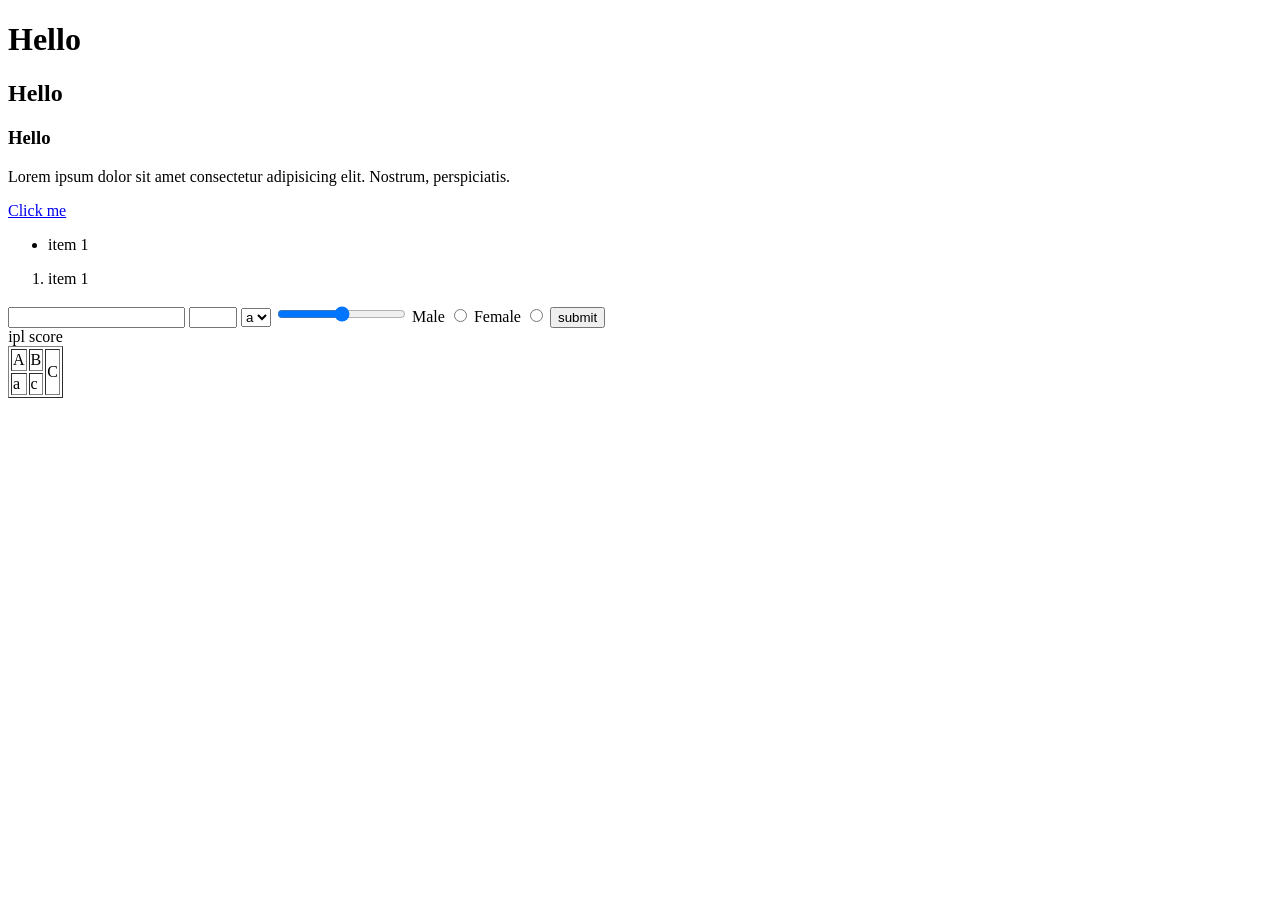
<file: index.html>
<!DOCTYPE html>
<html lang="en">

<head>
    <meta charset="UTF-8">
    <meta name="viewport" content="width=device-width, initial-scale=1.0">
    <title>Html</title>
</head>

<body>

    <!-- Heading tags-->
    <h1 id="harish">Hello</h1>
    <h2 class="asdf">Hello</h2>
    <h3>Hello</h3>


    <!--basic tags & attributes-->
    <p>Lorem ipsum dolor sit amet consectetur adipisicing elit. Nostrum, perspiciatis.</p>
    <a href="https://www.flipkart.com/">Click me</a>

    <ul>
        <li> item 1</li>
    </ul>
    <ol>
        <li>item 1</li>
    </ol>


    <!--Forms-->
    <form>
        <input type="text">
        <input type="number" min="0" max="35">
        <select name="selectTag">
            <option value="abc">a</option>
            <option value="">a</option>
            <option value="">a</option>
        </select>
        <input type="range" name="ab" id="qwer">
        <label for="a">Male</label>
        <input type="radio" name="gender" id="a">
        <label for="b">Female</label>
        <input type="radio" name="gender" id="b">
        <button type="button"> submit</button>
    </form>


    <!--Table-->
    <table border="1">
        <caption>ipl score</caption>
        <tr>
            <td>A</td>
            <td>B</td>
            <td rowspan="2">C</td>
        </tr>
        <tr>
            <td>a</td>
            <td>c</td>
        </tr>
    </table>


    <!-- Semantic tags Used for SEO optimization-->
    <nav></nav>
    <section></section>
    <footer></footer>
    <header></header>
    <aside></aside>
    <article></article>
    <main></main>

    <!--division tag-->
    <div>
    </div>


</body>

</html>
</file>
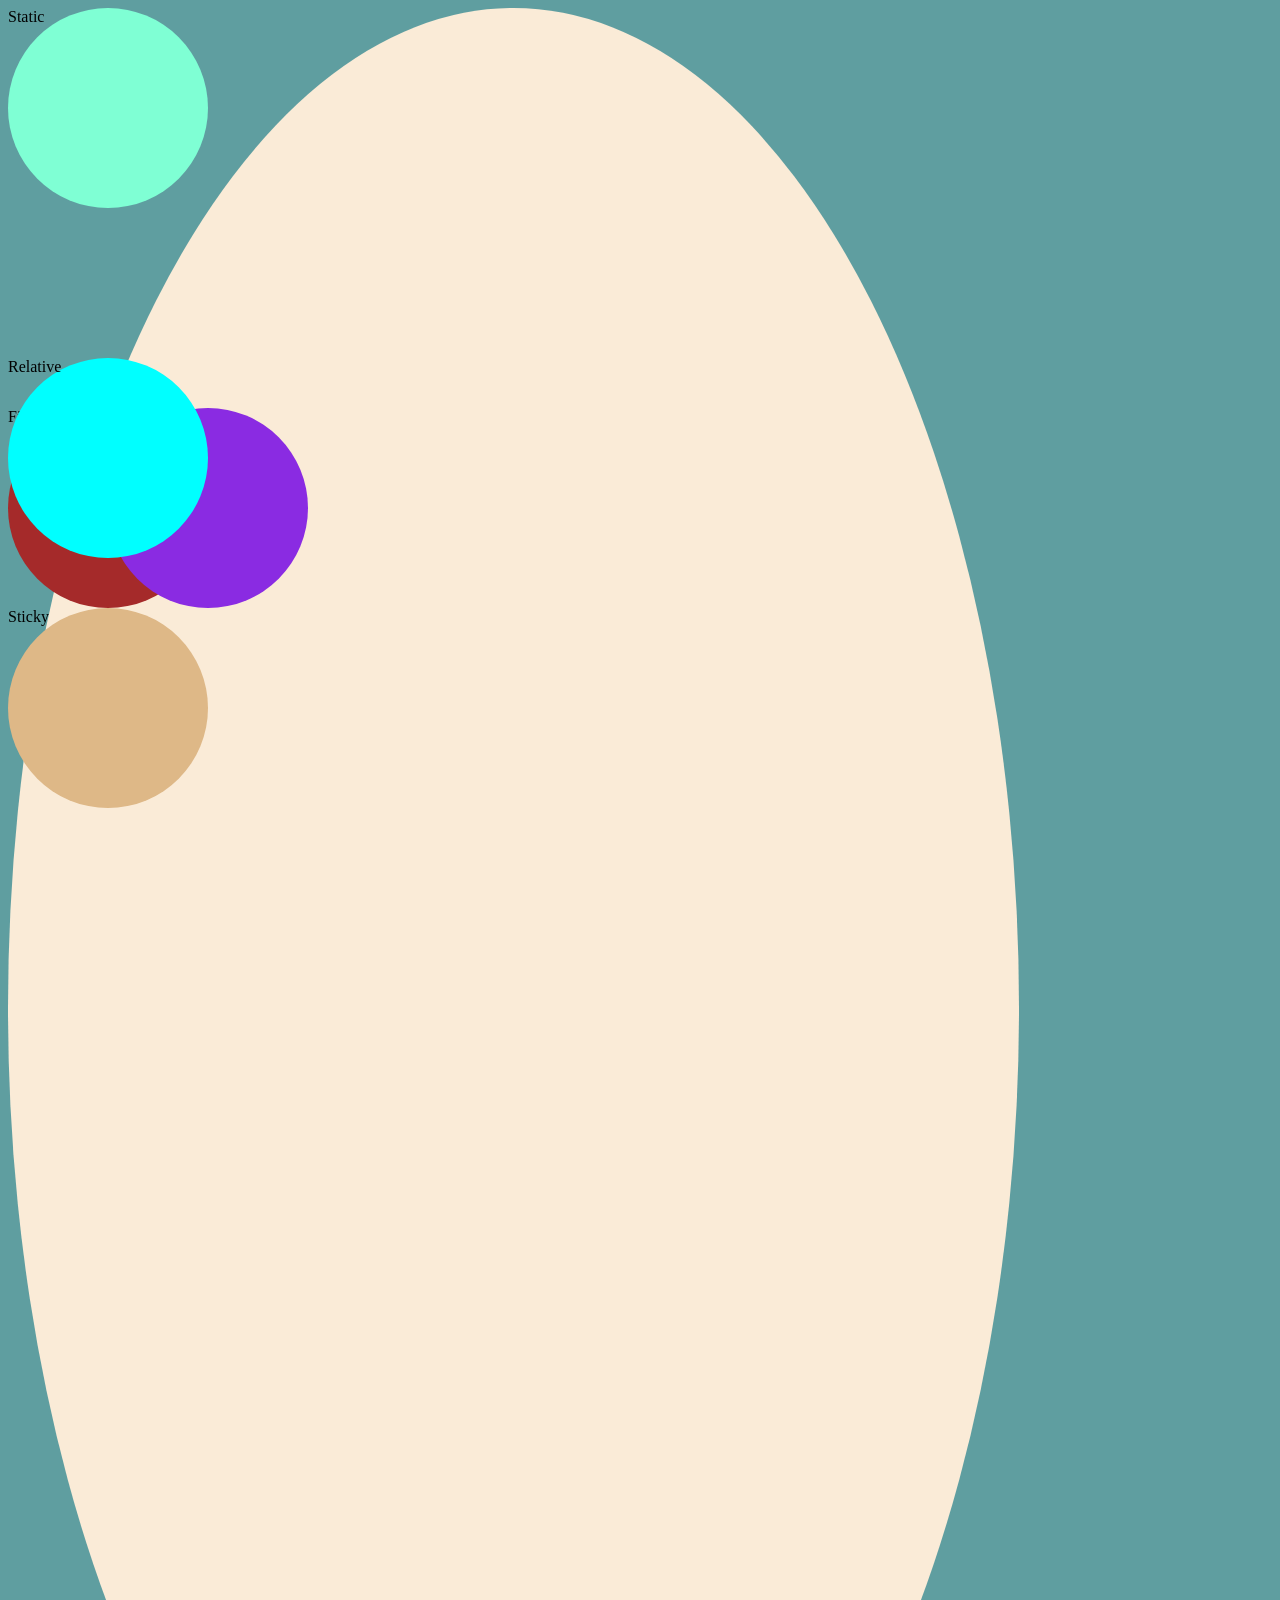
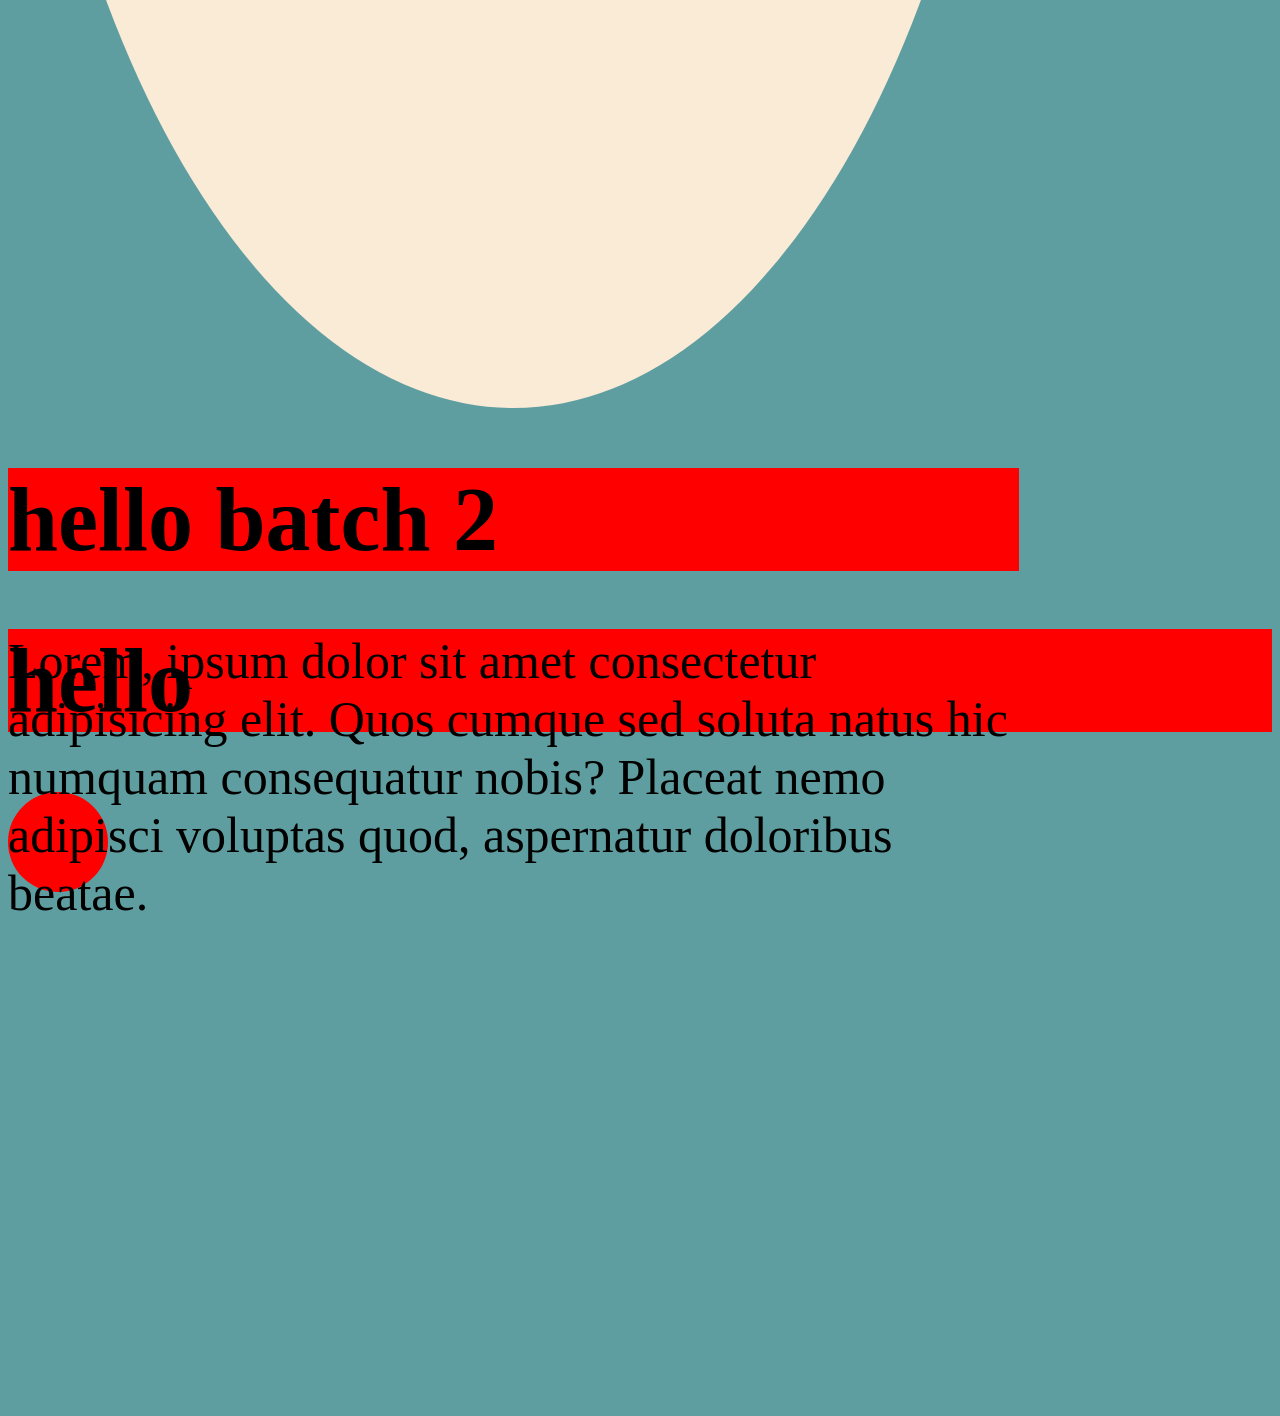
<file: position.html>
<!DOCTYPE html>
<html lang="en">

<head>
    <meta charset="UTF-8">
    <meta name="viewport" content="width=device-width, initial-scale=1.0">
    <title>Positions in css</title>
    <style>
        /* css positions  */
        body {
            background-color: cadetblue;
            height: 3000px;
        }

        .parent {
            width: 80%;
            height: 2000px;
            background-color: antiquewhite;
            position: relative;
        }

        .child {
            width: 200px;
            height: 200px;
        }

        .s {
            background-color: aquamarine;
            position: static;
            top: 50px;
        }

        .r {
            background-color: aqua;
            position: relative;
            top: 150px;
            z-index: 1;
        }

        .a {
            background-color: blueviolet;
            position: absolute;
            left: 100px;

        }

        .f {
            background-color: brown;

        }

        .st {
            background-color: burlywood;

        }

        /* media queries */
        .card {
            background-color: aqua;
            color: black;
            width: 80%;
        }

        h1 {
            font-size: 80px;
        }

        p {
            font-size: 50px;
        }



        @media (min-width:400px) {
            .card {
                background-color: red;
            }

        }

        @media (min-width:768px) {
            .card {
                background-color: blue;
            }

            h1 {
                font-size: 90px;
            }
        }

        @media (min-width:1220px) {
            .card {
                background-color: cadetblue;
            }
        }

        /* css transitions  */
        h1 {
            background-color: red;
            transition-property: all;
            transition-duration: 2s;
            transition-timing-function: ease-in-out;
            transition-delay: 5s;
            transition: all 2s ease-in-out 5s;


        }

        h1:hover {
            transform: scale(2);
        }

        div {
            height: 100px;
            width: 100px;
            border-radius: 50%;
            background-color: red;
            animation-name: abc;
            animation-duration: 2s;
            animation-iteration-count: infinite;
            animation-direction: alternate-reverse;
        }

        /* css animations */
        @keyframes abc {
            0% {
                transform: translateY(0);
            }

            100% {
                transform: translateY(40px);
            }
        }
    </style>

</head>

<body>

    <!-- positions  -->
    <div class="parent">
        <div class="child s">Static</div>
        <div class="child r">Relative</div>
        <div class="child a">Absolute</div>
        <div class="child f">Fixed</div>
        <div class="child st">Sticky</div>
    </div>

    <!-- media queries -->
    <div class="card">
        <h1>hello batch 2</h1>
        <p>Lorem, ipsum dolor sit amet consectetur adipisicing elit. Quos cumque sed soluta natus hic numquam
            consequatur nobis? Placeat nemo adipisci voluptas quod, aspernatur doloribus beatae.</p>
    </div>

    <!-- css transition  -->
    <h1>hello</h1>
    <!-- css animations -->
    <div>
    </div>
</body>

</html>
</file>
